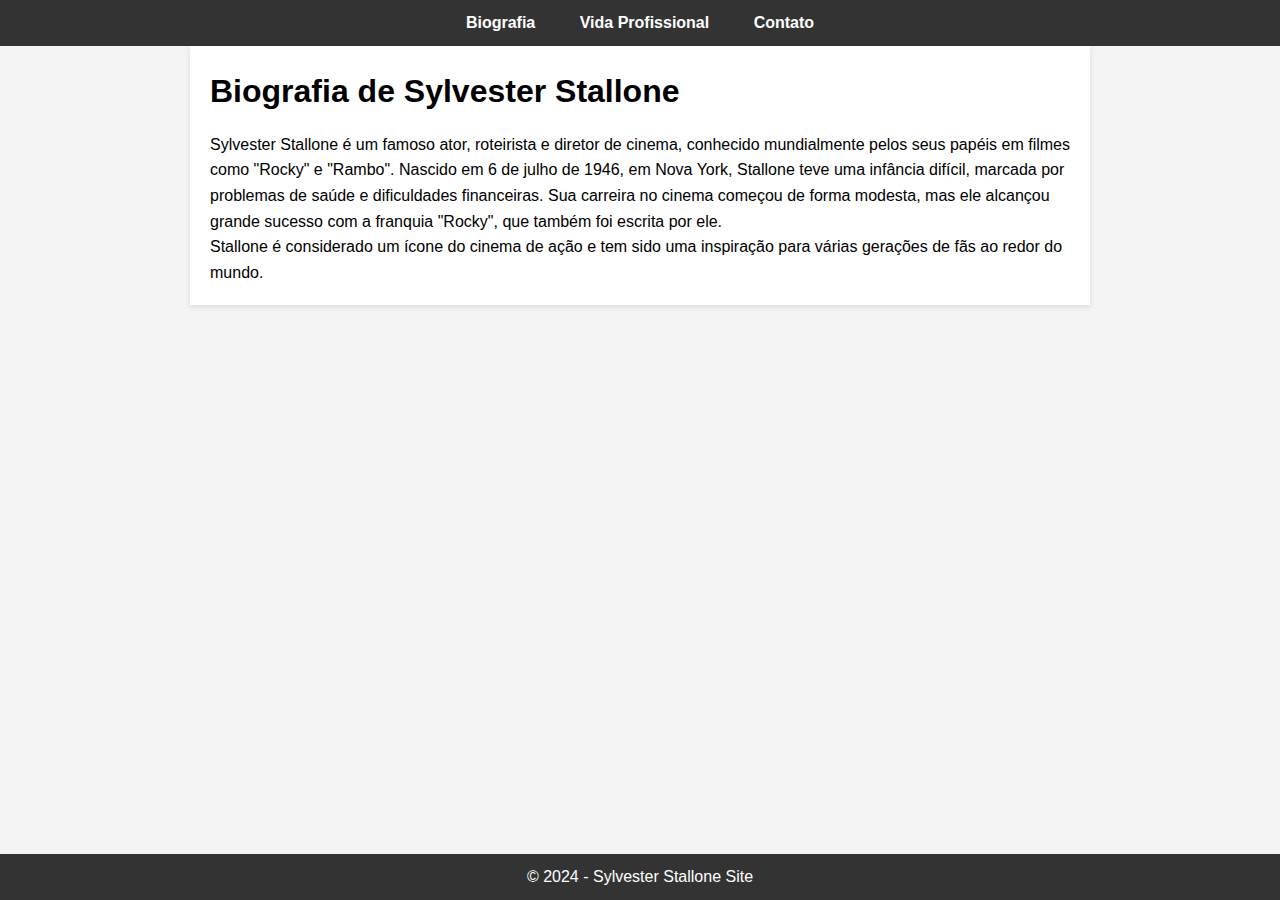
<file: index.html>
<!DOCTYPE html>
<html lang="pt-br">
<head>
    <meta charset="UTF-8">
    <meta name="viewport" content="width=device-width, initial-scale=1.0">
    <title>Sylvester Stallone - Biografia</title>
    <link rel="stylesheet" href="style.css">
</head>
<body>
    <header>
        <nav>
            <ul>
                <li><a href="index.html">Biografia</a></li>
                <li><a href="profissional.html">Vida Profissional</a></li>
                <li><a href="contato.html">Contato</a></li>
            </ul>
        </nav>
    </header>

    <main>
        <h1>Biografia de Sylvester Stallone</h1>
        <p>Sylvester Stallone é um famoso ator, roteirista e diretor de cinema, conhecido mundialmente pelos seus papéis em filmes como "Rocky" e "Rambo". Nascido em 6 de julho de 1946, em Nova York, Stallone teve uma infância difícil, marcada por problemas de saúde e dificuldades financeiras. Sua carreira no cinema começou de forma modesta, mas ele alcançou grande sucesso com a franquia "Rocky", que também foi escrita por ele.</p>

        <p>Stallone é considerado um ícone do cinema de ação e tem sido uma inspiração para várias gerações de fãs ao redor do mundo.</p>
    </main>

    <footer>
        <p>&copy; 2024 - Sylvester Stallone Site</p>
    </footer>
</body>
</html>
</file>
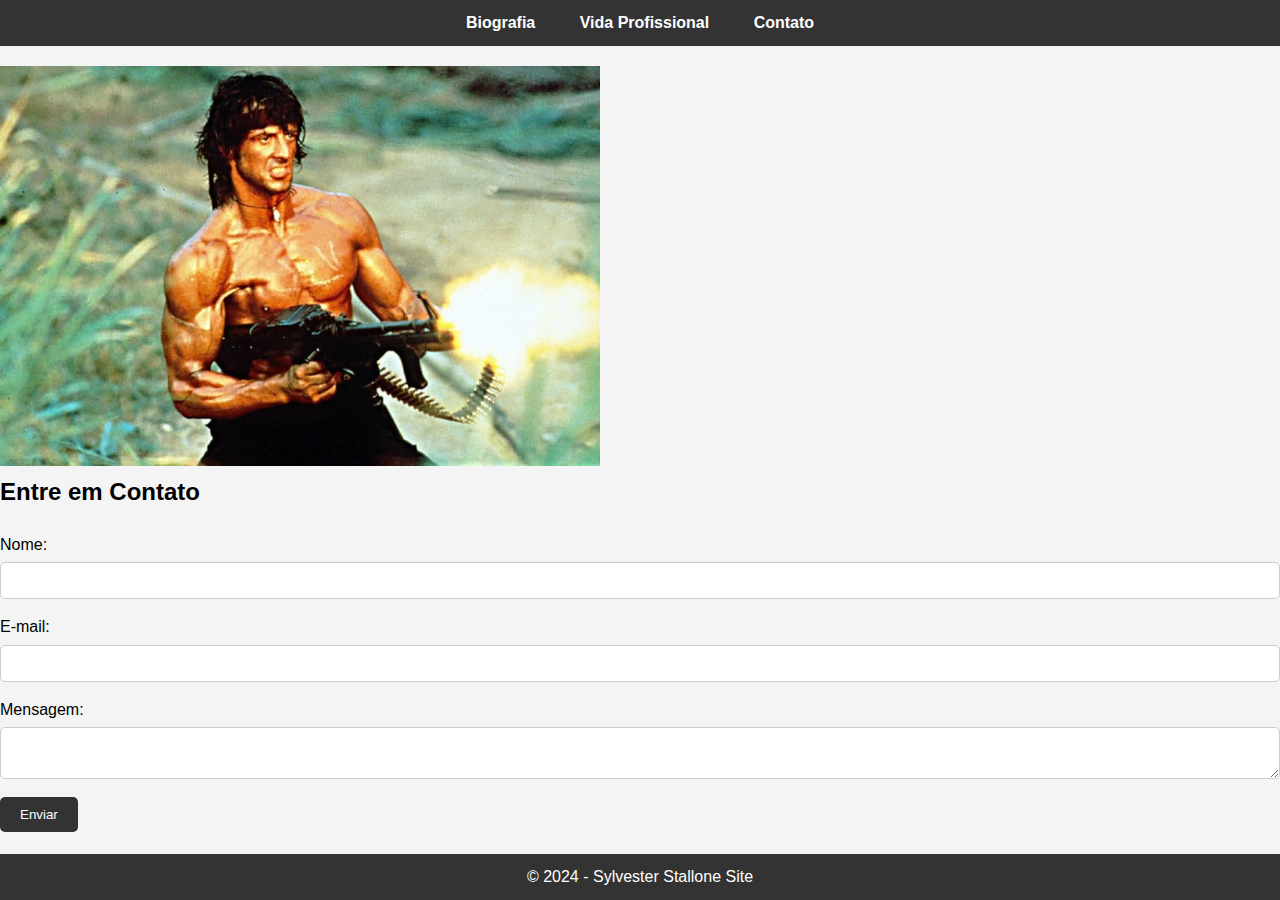
<file: contato.html>
<!DOCTYPE html>
<html lang="pt-br">
<head>
    <meta charset="UTF-8">
    <meta name="viewport" content="width=device-width, initial-scale=1.0">
    <title>Contato e Vídeo de Filme de Sylvester Stallone</title>
    <link rel="stylesheet" href="style.css">
</head>
<body>
    <header>
        <nav>
            <ul>
                <li><a href="index.html">Biografia</a></li>
                <li><a href="profissional.html">Vida Profissional</a></li>
                <li><a href="contato.html">Contato</a></li>
            </ul>
        </nav>
    </header>
</main>   
    <img src="syl-rambo.jpeg" alt="Sylvester Stallone em ação" class="imagem-profissional">

</main>
   

    <h2>Entre em Contato</h2>
        <form id="contato-form">
            <label for="nome">Nome:</label>
            <input type="text" id="nome" name="nome" required>
            <label for="email">E-mail:</label>
            <input type="email" id="email" name="email" required>
            <label for="mensagem">Mensagem:</label>
            <textarea id="mensagem" name="mensagem" required></textarea>
            <button type="submit">Enviar</button>
        </form>
    </main>

    <footer>
        <p>&copy; 2024 - Sylvester Stallone Site</p>
    </footer>

    <script src="script.js"></script>
</body>
</html>
</file>
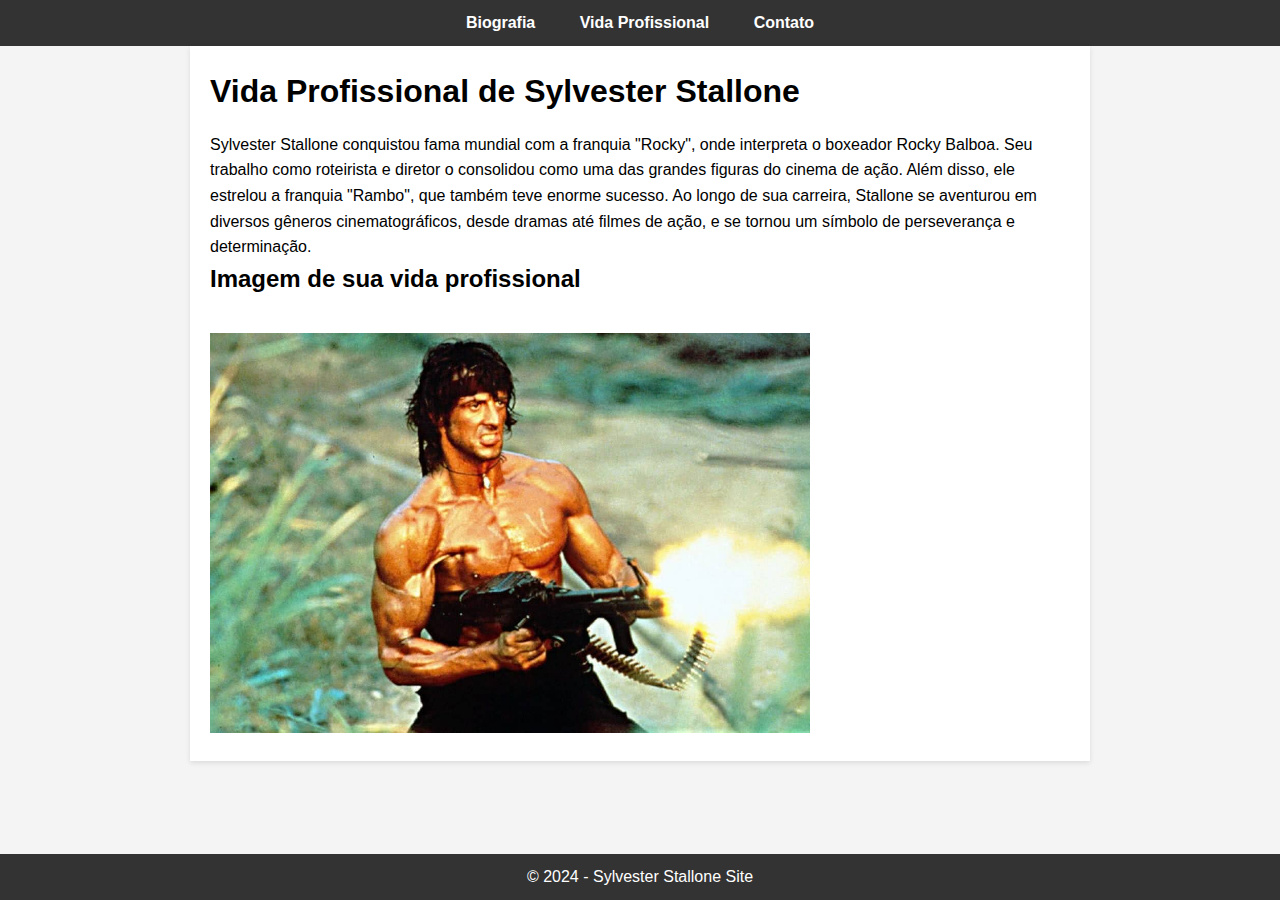
<file: profissional.html>
<!DOCTYPE html>
<html lang="pt-br">
<head>
    <meta charset="UTF-8">
    <meta name="viewport" content="width=device-width, initial-scale=1.0">
    <title>Vida Profissional de Sylvester Stallone</title>
    <link rel="stylesheet" href="style.css">
</head>
<body>
    <header>
        <nav>
            <ul>
                <li><a href="index.html">Biografia</a></li>
                <li><a href="profissional.html">Vida Profissional</a></li>
                <li><a href="contato.html">Contato</a></li>
            </ul>
        </nav>
    </header>

    <main>
        <h1>Vida Profissional de Sylvester Stallone</h1>
        <p>Sylvester Stallone conquistou fama mundial com a franquia "Rocky", onde interpreta o boxeador Rocky Balboa. Seu trabalho como roteirista e diretor o consolidou como uma das grandes figuras do cinema de ação. Além disso, ele estrelou a franquia "Rambo", que também teve enorme sucesso. Ao longo de sua carreira, Stallone se aventurou em diversos gêneros cinematográficos, desde dramas até filmes de ação, e se tornou um símbolo de perseverança e determinação.</p>
        
        <h2>Imagem de sua vida profissional</h2>
        <img src="syl-rambo.jpeg" alt="Sylvester Stallone em ação" class="imagem-profissional">

    </main>

    <footer>
        <p>&copy; 2024 - Sylvester Stallone Site</p>
    </footer>
</body>
</html>
</file>
<file: style.css>
* {
    margin: 0;
    padding: 0;
    box-sizing: border-box;
}

body {
    font-family: Arial, sans-serif;
    line-height: 1.6;
    background-color: #f4f4f4;
}

header {
    background-color: #333;
    color: white;
    padding: 10px 0;
    text-align: center;
}

header nav ul {
    list-style: none;
}

header nav ul li {
    display: inline;
    margin: 0 20px;
}

header nav ul li a {
    color: white;
    text-decoration: none;
    font-weight: bold;
}

footer {
    background-color: #333;
    color: white;
    text-align: center;
    padding: 10px 0;
    position: absolute;
    width: 100%;
    bottom: 0;
}

main {
    padding: 20px;
    max-width: 900px;
    margin: 0 auto;
    background-color: white;
    box-shadow: 0 2px 5px rgba(0, 0, 0, 0.1);
}

h1, h2 {
    margin-bottom: 15px;
}

.imagem-profissional {
    width: 100%;
    max-width: 600px;
    margin-top: 20px;
}

form {
    margin-top: 20px;
}

form label {
    display: block;
    margin: 5px 0;
}

form input, form textarea {
    width: 100%;
    padding: 10px;
    margin-bottom: 10px;
    border: 1px solid #ccc;
    border-radius: 5px;
}

form button {
    padding: 10px 20px;
    background-color: #333;
    color: white;
    border: none;
    border-radius: 5px;
    cursor: pointer;
}

form button:hover {
    background-color: #555;
}
</file>
